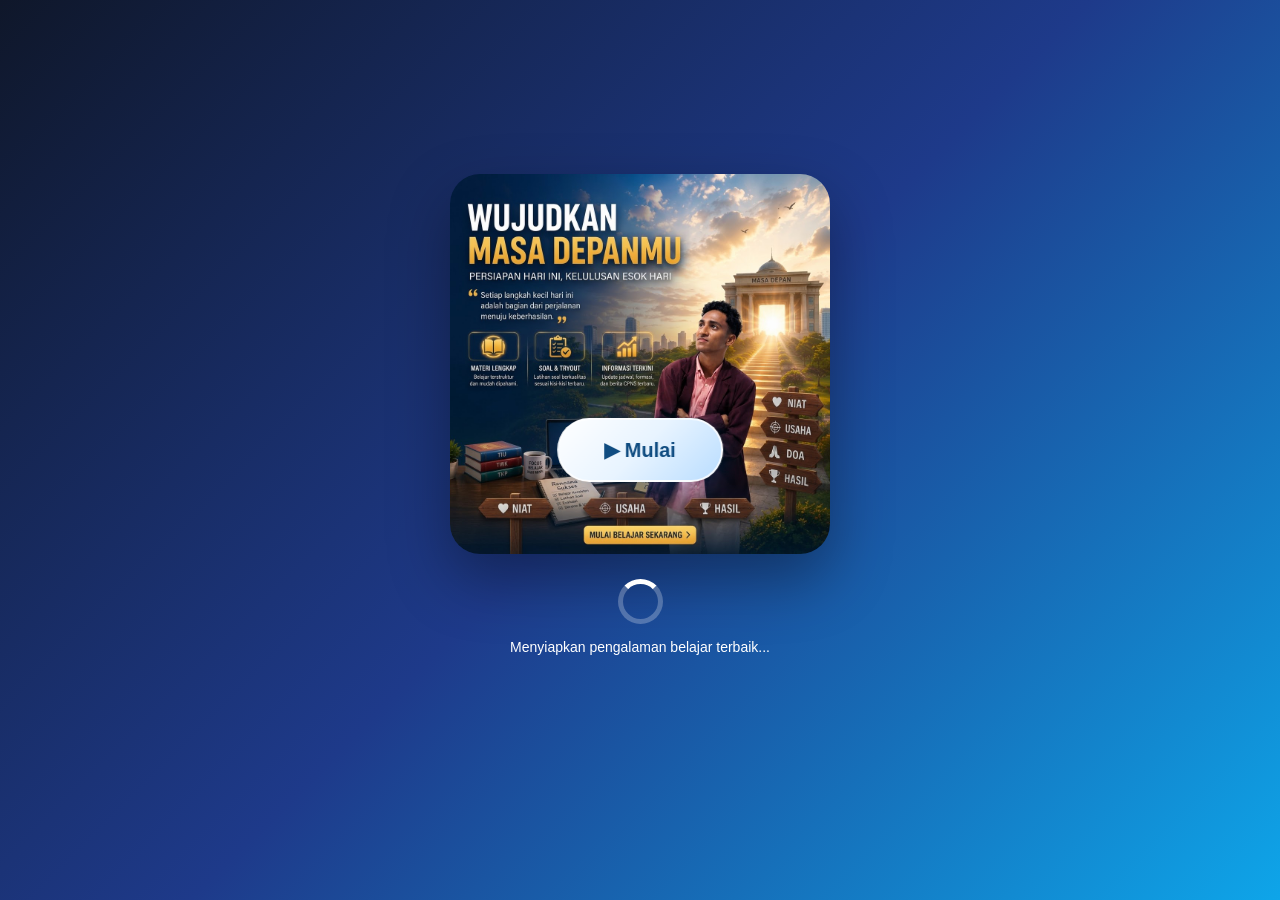
<file: index.html>
<!DOCTYPE html>
<html lang="id">

<head>

    <meta charset="UTF-8">

    <meta
        name="viewport"
        content="width=device-width, initial-scale=1.0"
    >

    <title>
        Selamat Datang | CPNS HUB
    </title>

    <link
        rel="stylesheet"
        href="css/intro.css"
    >

</head>


<body>

    <main class="intro-page">


        <!-- FOTO INTRO -->

        <div class="intro-image-container">

            <img
                id="introImage"
                src="assets/img/hero1.jpg"
                alt="CPNS HUB"
            >

        </div>


        <!-- LOADING -->

        <div class="loading-container">

            <div class="loading-spinner"></div>

            <p id="introText">

                Menyiapkan pengalaman belajar terbaik...

            </p>

        </div>


        <!-- TOMBOL MASUK -->
<button id="btnMulai" class="btn-mulai">
    ▶ Mulai
</button>
        <button
            id="btnMasuk"
            class="btn-masuk"
        >

            🚀 Masuk ke CPNS HUB

        </button>


        <!-- AUDIO -->

     <audio
    id="introMusic2"
    preload="auto">
    <source
        src="assets/audio/intro.mp3"
        type="audio/mpeg">
    </audio>

     <audio
    id="introMusic"
    preload="auto">
     <source
        src="assets/audio/intro1.mp3"
        type="audio/mpeg">
    </audio>

    </main>


    <script src="js/intro.js"></script>

</body>

</html>
</file>
<file: css/intro.css>
* {

    margin: 0;
    padding: 0;

    box-sizing: border-box;

}


body {

    font-family: "Poppins", sans-serif;

    background:
        linear-gradient(
            135deg,
            #0f172a,
            #1e3a8a,
            #0ea5e9
        );

    min-height: 100vh;

    overflow: hidden;

}


.intro-page {

    width: 100%;
    min-height: 100vh;

    display: flex;

    flex-direction: column;

    justify-content: center;

    align-items: center;

    padding: 30px;

    text-align: center;

}


/* FOTO */

.intro-image-container {

    width: min(380px, 90vw);

    aspect-ratio: 1 / 1;

    border-radius: 30px;

    overflow: hidden;

    box-shadow:
        0 25px 60px
        rgba(0, 0, 0, 0.35);

    animation:
        munculFoto 1s ease;

}


#introImage {

    width: 100%;
    height: 100%;

    object-fit: cover;

    transition:
        opacity 0.5s ease;

}


@keyframes munculFoto {

    from {

        opacity: 0;
        transform: scale(0.9);

    }

    to {

        opacity: 1;
        transform: scale(1);

    }

}


/* LOADING */

.loading-container {

    margin-top: 25px;

    color: white;

}


.loading-spinner {

    width: 45px;
    height: 45px;

    border-radius: 50%;

    border:
        5px solid
        rgba(255, 255, 255, 0.25);

    border-top-color: white;

    margin:
        0 auto 15px;

    animation:
        putar 1s linear infinite;

}


@keyframes putar {

    to {

        transform:
            rotate(360deg);

    }

}


#introText {

    font-size: 14px;

}


/* TOMBOL */

.btn-masuk {

    margin-top: 25px;

    padding:
        14px 28px;

    border: none;

    border-radius: 12px;

    cursor: pointer;

    font-size: 16px;

    font-weight: 600;

    color: white;

    background:
        linear-gradient(
            135deg,
            #2563eb,
            #06b6d4
        );

    opacity: 0;

    transform:
        translateY(20px);

    pointer-events: none;

    transition:
        0.5s ease;

}


.btn-masuk.muncul {

    opacity: 1;

    transform:
        translateY(0);

    pointer-events: auto;

}


.btn-masuk:hover {

    transform:
        translateY(-3px)
        scale(1.03);

}

.btn-mulai {

    position: fixed;

    left: 50%;
    top: 50%;

    transform:
        translate(-50%, -50%);

    padding:
        18px 45px;

    font-size: 20px;

    font-weight: 600;

    color: #0f4c81;

    background:
        linear-gradient(
            135deg,
            #ffffff 0%,
            #e8f4ff 50%,
            #b9ddff 100%
        );

    border:
        2px solid
        rgba(255, 255, 255, 0.8);

    border-radius: 50px;

    cursor: pointer;

    z-index: 9999;

    box-shadow:
        0 8px 30px
        rgba(0, 123, 255, 0.25);

    backdrop-filter:
        blur(10px);

    transition:
        all 0.4s ease;

}


.btn-mulai:hover {

    transform:
        translate(-50%, -50%)
        scale(1.08);

    box-shadow:
        0 12px 35px
        rgba(0, 123, 255, 0.4);

}


.btn-mulai.hilang {

    opacity: 0;

    pointer-events: none;

    transform:
        translate(-50%, -50%)
        scale(0.8);

}

.hidden {
    display: none !important;
}
</file>
